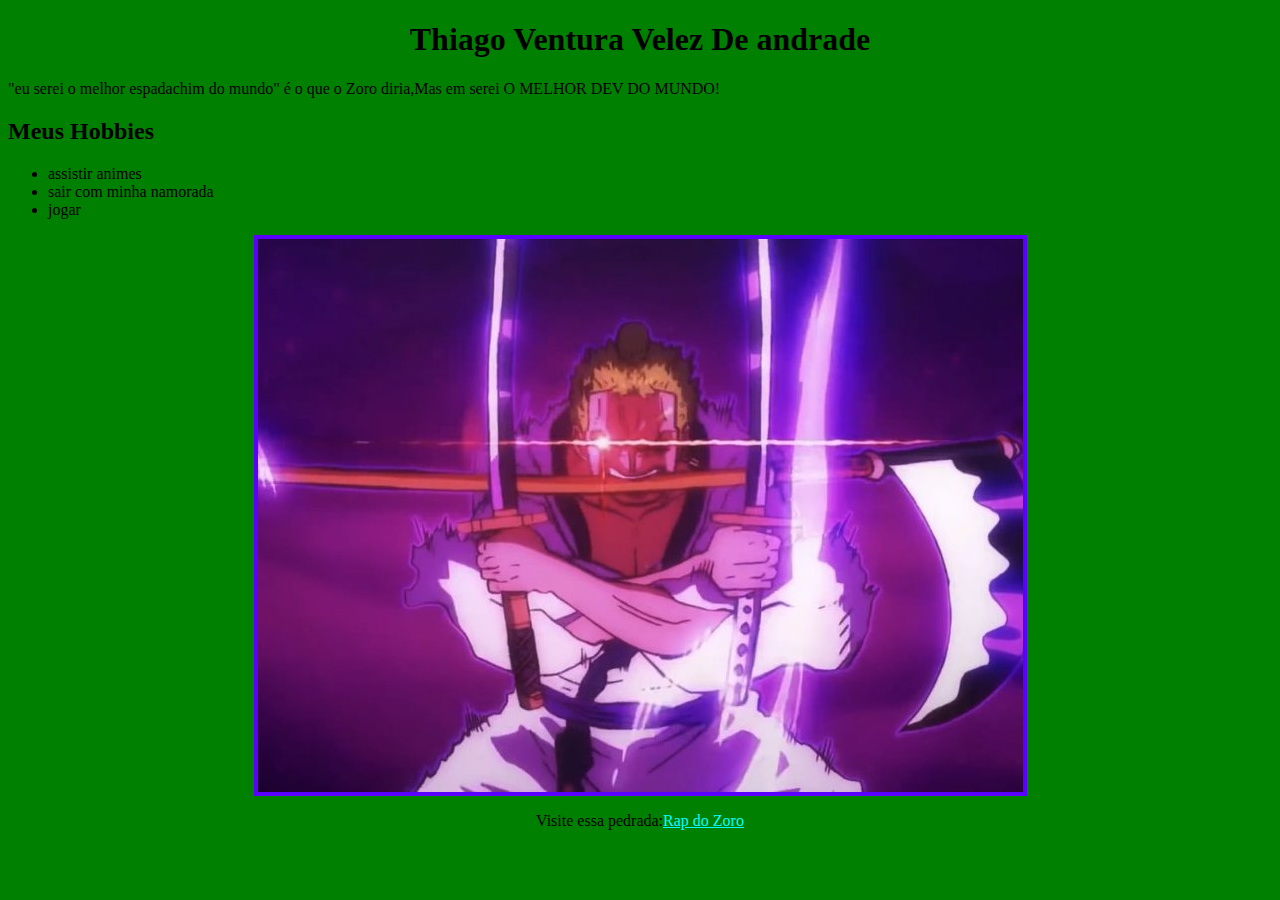
<file: index.html>
<!DOCTYPE html>
<html lang="PT-Br">
<head>
    <meta charset="UTF-8">
    <meta name="viewport" content="width=device-width, initial-scale=1.0" />
    <link rel="stylesheet" type="text/css"  href="style.css">
    <link rel="icon" href="icone.png" type="image/x-icon">
    <title>avaliação</title>
</head>
<body>
    <h1>Thiago Ventura Velez De andrade</h1>
    <p>"eu serei o melhor espadachim do mundo" é o que o Zoro diria,Mas em serei O MELHOR DEV DO MUNDO!</p>
    <h2>Meus Hobbies</h2>
    <ul>
        <li>assistir animes</li>
        <li>sair com minha namorada</li>
        <li>jogar</li>
    </ul>
    <img src="image.jpg" alt="zoro sola">
    <p class="link" >Visite essa pedrada:<a href="https://youtu.be/EUMNqA-KM5U?si=WYvFacjFPc1VzOTU&t=17" target="_blank">Rap do Zoro</a></p>

</body>
</html>
</file>
<file: style.css>
body{
    background-color: green;
}
h1{text-align: center;
    font-family: impact;}
h2{font-family: Impact;
    }
a{color:aqua;}
a:hover {color: blueviolet;}
img{border: 4px solid #5900ff;
display: block;
margin: auto;
}
.link{text-align: center; }
</file>
